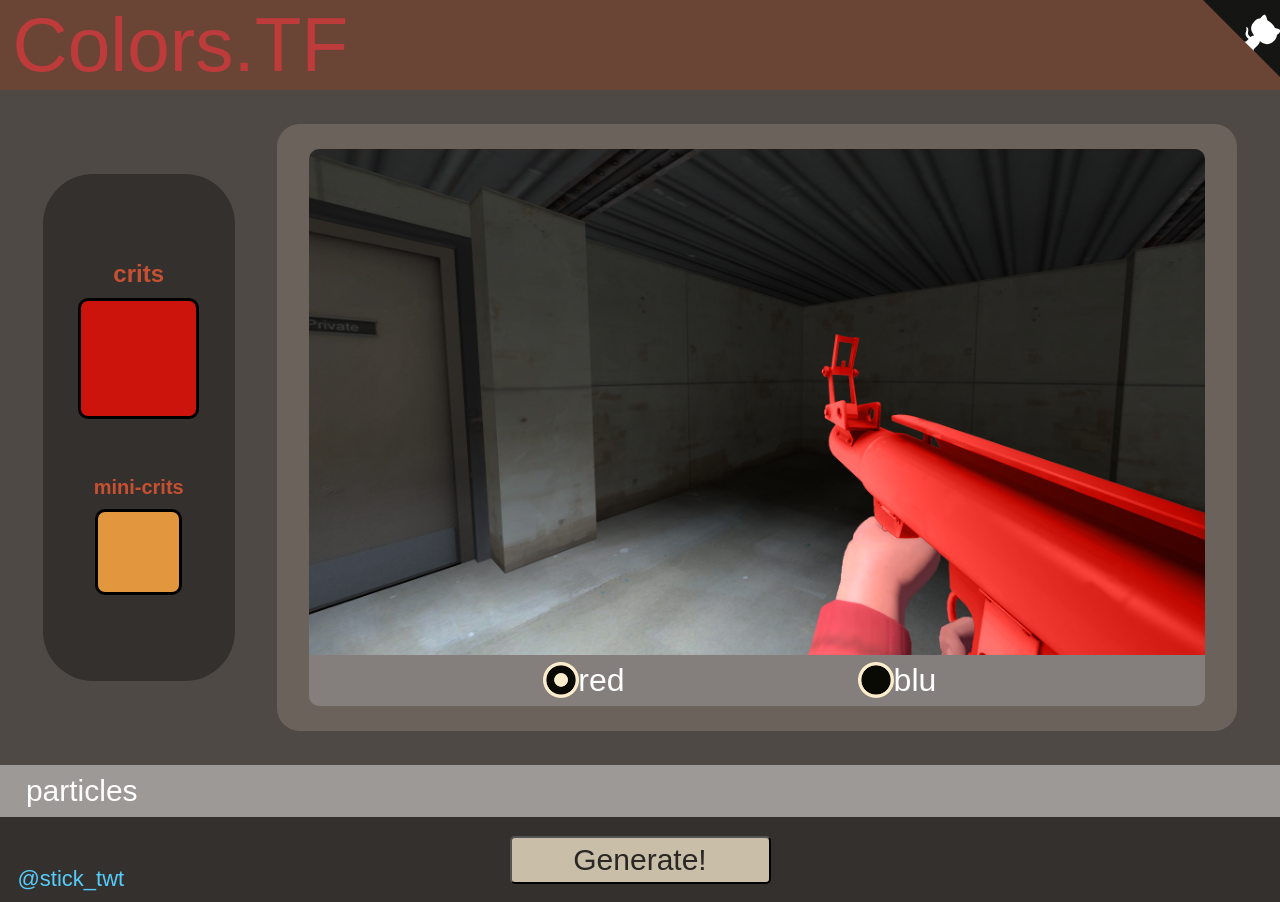
<file: index.html>
<!doctype html>
<html lang="en">

<head>
	<meta charset="utf-8">
	<title>Colors.TF</title>
	<meta name="description" content="Create custom critical colors in TF2!">
	<meta name="author" content="stick">
	<meta name="viewport" content="width=device-width, initial-scale=1.0, maximum-scale=1.0, user-scalable=no" />
	<link rel="stylesheet" href="style.css">
	<link rel="icon" type="image/png" href="favicon.png" />
	<link href="color-picker.min.css" rel="stylesheet">
	<style>
		.color-picker.no-alpha .color-picker\:a {
			display: none;
		}

		.color-picker input {
			box-sizing: border-box;
			display: block;
			width: 100%;
			height: 2em;
			margin: 0;
			padding: 0 .5em;
			background: white;
			border: 1px solid #000;
			border-top-width: 0;
			font-family: 'TF2 Build', sans-serif;
			font-size: 20px;
			color: #000;
			text-transform: uppercase;
			max-width: 9.5em;
		}

		.color-picker input:invalid {
			color: #f00;
		}
	</style>
	<!-- Cloudflare Web Analytics --><script defer src='https://static.cloudflareinsights.com/beacon.min.js' data-cf-beacon='{"token": "9a7f320a2c2b478684d23e8e7d8f695b"}'></script><!-- End Cloudflare Web Analytics -->
</head>

<body>
	<script src="color-picker.min.js"></script>
	<main>
		<nav class="red">Colors.TF</nav>
		<a href="https://github.com/sticks-stuff/colours.tf/" class="github-corner"
			aria-label="View source on GitHub"><svg width="10vh" height="10vh" viewBox="0 0 250 250"
				style="fill:#151513; color:#fff; position: absolute; top: 0; border: 0; right: 0;" aria-hidden="true">
				<path d="M0,0 L115,115 L130,115 L142,142 L250,250 L250,0 Z"></path>
				<path
					d="M128.3,109.0 C113.8,99.7 119.0,89.6 119.0,89.6 C122.0,82.7 120.5,78.6 120.5,78.6 C119.2,72.0 123.4,76.3 123.4,76.3 C127.3,80.9 125.5,87.3 125.5,87.3 C122.9,97.6 130.6,101.9 134.4,103.2"
					fill="currentColor" style="transform-origin: 130px 106px;" class="octo-arm"></path>
				<path
					d="M115.0,115.0 C114.9,115.1 118.7,116.5 119.8,115.4 L133.7,101.6 C136.9,99.2 139.9,98.4 142.2,98.6 C133.8,88.0 127.5,74.4 143.8,58.0 C148.5,53.4 154.0,51.2 159.7,51.0 C160.3,49.4 163.2,43.6 171.4,40.1 C171.4,40.1 176.1,42.5 178.8,56.2 C183.1,58.6 187.2,61.8 190.9,65.4 C194.5,69.0 197.7,73.2 200.1,77.6 C213.8,80.2 216.3,84.9 216.3,84.9 C212.7,93.1 206.9,96.0 205.4,96.6 C205.1,102.4 203.0,107.8 198.3,112.5 C181.9,128.9 168.3,122.5 157.7,114.1 C157.9,116.9 156.7,120.9 152.7,124.9 L141.0,136.5 C139.8,137.7 141.6,141.9 141.8,141.8 Z"
					fill="currentColor" class="octo-body"></path>
			</svg></a>
		<style>
			.github-corner:hover .octo-arm {
				animation: octocat-wave 560ms ease-in-out
			}

			@keyframes octocat-wave {

				0%,
				100% {
					transform: rotate(0)
				}

				20%,
				60% {
					transform: rotate(-25deg)
				}

				40%,
				80% {
					transform: rotate(10deg)
				}
			}

			@media (max-width:500px) {
				.github-corner:hover .octo-arm {
					animation: none
				}

				.github-corner .octo-arm {
					animation: octocat-wave 560ms ease-in-out
				}
			}
		</style>
		<div id="preview-box">
			<div id="preview-color-pane">
				<div id="red-preview-colors" class="preview-colors">
					<div class="red crits">
						<h2>crits</h2>
						<div class='colour-display' jsonpath='material,red_crit,color' ogcolour='204 20 13'
							style="background-color: rgb(204, 20, 13);"></div>
					</div>
					<div class="red minicrits">
						<h2>mini-crits</h2>
						<div class='colour-display' jsonpath='material,red_minicrit,color' ogcolour='226 150 62'
							style="background-color: rgb(226, 150, 62);"></div>
					</div>

				</div>
				<div id="blue-preview-colors" class="preview-colors">
					<div class="blue crits">
						<h2>crits</h2>
						<div class='colour-display' jsonpath='material,blue_crit,color' ogcolour='13 51 204'
							style="background-color: rgb(13, 51, 204);"></div>
					</div>
					<div class="blue minicrits">
						<h2>mini-crits</h2>
						<div class='colour-display' jsonpath='material,blue_minicrit,color' ogcolour='29 202 135'
							style="background-color: rgb(29, 202, 135);"></div>
					</div>
				</div>
			</div>

			<div id="preview-tv">
				<div id="preview-image">
					<div id="preview-background"></div>
					<div id="preview-hand-red"></div>
					<div id="preview-hand-blu"></div>
					<div id="preview-color-red"></div>
					<div id="preview-color-blue"></div>
					<div id="preview-template"></div>
				</div>

				<div id="team-select">
					<div onclick="previewSelect('red');">
						<input id="red_preview_radio" type="radio" checked="checked" name="team" value="red_preview">
						<label for="red_preview">red</label>
					</div>
					<div onclick="previewSelect('blu');">
						<input id="blu_preview_radio" type="radio" name="team" value="blu_preview">
						<label for="blu_preview">blu</label><br>
					</div>
				</div>
			</div>
		</div>
		<div id="tooltip">
			The game will choose a random color between Color1 and Color2 when spawning the particle.
			The particle will fade to the color in Fade by the end of its life.
		</div>
		<div class="collapsible layer0">
			<button type="button">particles</button>
			<div class="content">
				<div class="color-lock-container">
					<input type="checkbox" id="colorLock" name="colorLock" checked>
					<label for="colorLock">Adjust particle colors relative to crit colors?</label>
				</div>
				<div class="collapsible layer1">
					<button type="button">Bullets</button>
					<div class="content">
						<div class="collapsible layer2">
							<button type="button">Big Tracer</button>
							<div class="content">
								<div class="help" onmouseleave="hideToolTip()" onmousemove="showToolTip(event)">?</div>
								<div class="red-particle">
									<div>
										<h3> color1 </h3>
										<div class='colour-display'
											jsonpath='bullet_tracers_onlycrits.pcf,bullet_bignasty_tracer01_red_crit,color1'
											ogcolour='255.0 0.0 24.0 255.0'
											style="background-color: rgb(255.0, 0.0, 24.0);"></div>
									</div>
									<div>
										<h3> color2 </h3>
										<div class='colour-display'
											jsonpath='bullet_tracers_onlycrits.pcf,bullet_bignasty_tracer01_red_crit,color2'
											ogcolour='255.0 2.0 2.0 255.0'
											style="background-color: rgb(255.0, 2.0, 2.0);"></div>
									</div>
								</div>

								<div class="blue-particle">
									<div>
										<h3> color1 </h3>
										<div class='colour-display'
											jsonpath='bullet_tracers_onlycrits.pcf,bullet_bignasty_tracer01_blue_crit,color1'
											ogcolour='0.0 30.0 255.0 255.0'
											style="background-color: rgb(0.0, 30.0, 255.0);"></div>
									</div>
									<div>
										<h3> color2 </h3>
										<div class='colour-display'
											jsonpath='bullet_tracers_onlycrits.pcf,bullet_bignasty_tracer01_blue_crit,color2'
											ogcolour='2.0 38.0 255.0 255.0'
											style="background-color: rgb(2.0, 38.0, 255.0);"></div>
									</div>
								</div>

							</div>
						</div>
						<div class="collapsible layer2">
							<button type="button">Impact 1</button>
							<div class="content">
								<div class="help" onmouseleave="hideToolTip()" onmousemove="showToolTip(event)">?</div>
								<div class="red-particle">
									<div>
										<h3> color1 </h3>
										<div class='colour-display'
											jsonpath='bullet_tracers_onlycrits.pcf,bullet_impact1_red_crit,color1'
											ogcolour='253.0 126.0 1.0 255.0'
											style="background-color: rgb(253.0, 126.0, 1.0);"></div>
									</div>
									<div>
										<h3> color2 </h3>
										<div class='colour-display'
											jsonpath='bullet_tracers_onlycrits.pcf,bullet_impact1_red_crit,color2'
											ogcolour='176.0 65.0 5.0 255.0'
											style="background-color: rgb(176.0, 65.0, 5.0);"></div>
									</div>
								</div>

								<div class="blue-particle">
									<div>
										<h3> color1 </h3>
										<div class='colour-display'
											jsonpath='bullet_tracers_onlycrits.pcf,bullet_impact1_blue_crit,color1'
											ogcolour='253.0 126.0 1.0 255.0'
											style="background-color: rgb(253.0, 126.0, 1.0);"></div>
									</div>
									<div>
										<h3> color2 </h3>
										<div class='colour-display'
											jsonpath='bullet_tracers_onlycrits.pcf,bullet_impact1_blue_crit,color2'
											ogcolour='176.0 65.0 5.0 255.0'
											style="background-color: rgb(176.0, 65.0, 5.0);"></div>
									</div>
								</div>

							</div>
						</div>
						<div class="collapsible layer2">
							<button type="button">Impact 2</button>
							<div class="content">
								<div class="help" onmouseleave="hideToolTip()" onmousemove="showToolTip(event)">?</div>
								<div class="red-particle">
									<div>
										<h3> color1 </h3>
										<div class='colour-display'
											jsonpath='bullet_tracers_onlycrits.pcf,bullet_impact1_red_critglow,color1'
											ogcolour='253.0 126.0 1.0 255.0'
											style="background-color: rgb(253.0, 126.0, 1.0);"></div>
									</div>
									<div>
										<h3> color2 </h3>
										<div class='colour-display'
											jsonpath='bullet_tracers_onlycrits.pcf,bullet_impact1_red_critglow,color2'
											ogcolour='176.0 65.0 5.0 255.0'
											style="background-color: rgb(176.0, 65.0, 5.0);"></div>
									</div>
								</div>

								<div class="blue-particle">
									<div>
										<h3> fade </h3>
										<div class='colour-display'
											jsonpath='bullet_tracers_onlycrits.pcf,bullet_impact1_blue_critglow,color_fade'
											ogcolour='0.0 198.0 255.0 255.0'
											style="background-color: rgb(0.0, 198.0, 255.0);"></div>
									</div>
									<div>
										<h3> color1 </h3>
										<div class='colour-display'
											jsonpath='bullet_tracers_onlycrits.pcf,bullet_impact1_blue_critglow,color1'
											ogcolour='1.0 114.0 253.0 255.0'
											style="background-color: rgb(1.0, 114.0, 253.0);"></div>
									</div>
									<div>
										<h3> color2 </h3>
										<div class='colour-display'
											jsonpath='bullet_tracers_onlycrits.pcf,bullet_impact1_blue_critglow,color2'
											ogcolour='5.0 69.0 176.0 255.0'
											style="background-color: rgb(5.0, 69.0, 176.0);"></div>
									</div>
								</div>

							</div>
						</div>
						<div class="collapsible layer2">
							<button type="button">Tracer 1</button>
							<div class="content">
								<div class="help" onmouseleave="hideToolTip()" onmousemove="showToolTip(event)">?</div>
								<div class="red-particle">
									<div>
										<h3> color1 </h3>
										<div class='colour-display'
											jsonpath='bullet_tracers_onlycrits.pcf,bullet_tracer02_red_crit,color1'
											ogcolour='255.0 0.0 24.0 255.0'
											style="background-color: rgb(255.0, 0.0, 24.0);"></div>
									</div>
									<div>
										<h3> color2 </h3>
										<div class='colour-display'
											jsonpath='bullet_tracers_onlycrits.pcf,bullet_tracer02_red_crit,color2'
											ogcolour='255.0 2.0 2.0 255.0'
											style="background-color: rgb(255.0, 2.0, 2.0);"></div>
									</div>
								</div>

								<div class="blue-particle">
									<div>
										<h3> color1 </h3>
										<div class='colour-display'
											jsonpath='bullet_tracers_onlycrits.pcf,bullet_tracer02_blue_crit,color1'
											ogcolour='0.0 30.0 255.0 255.0'
											style="background-color: rgb(0.0, 30.0, 255.0);"></div>
									</div>
									<div>
										<h3> color2 </h3>
										<div class='colour-display'
											jsonpath='bullet_tracers_onlycrits.pcf,bullet_tracer02_blue_crit,color2'
											ogcolour='2.0 38.0 255.0 255.0'
											style="background-color: rgb(2.0, 38.0, 255.0);"></div>
									</div>
								</div>

							</div>
						</div>
						<div class="collapsible layer2">
							<button type="button">Tracer 2</button>
							<div class="content">
								<div class="help" onmouseleave="hideToolTip()" onmousemove="showToolTip(event)">?</div>
								<div class="red-particle">
									<div>
										<h3> color1 </h3>
										<div class='colour-display'
											jsonpath='bullet_tracers_onlycrits.pcf,bullet_tracer01_red_crit,color1'
											ogcolour='255.0 0.0 24.0 255.0'
											style="background-color: rgb(255.0, 0.0, 24.0);"></div>
									</div>
									<div>
										<h3> color2 </h3>
										<div class='colour-display'
											jsonpath='bullet_tracers_onlycrits.pcf,bullet_tracer01_red_crit,color2'
											ogcolour='255.0 2.0 2.0 255.0'
											style="background-color: rgb(255.0, 2.0, 2.0);"></div>
									</div>
								</div>

								<div class="blue-particle">
									<div>
										<h3> color1 </h3>
										<div class='colour-display'
											jsonpath='bullet_tracers_onlycrits.pcf,bullet_tracer01_blue_crit,color1'
											ogcolour='0.0 30.0 255.0 255.0'
											style="background-color: rgb(0.0, 30.0, 255.0);"></div>
									</div>
									<div>
										<h3> color2 </h3>
										<div class='colour-display'
											jsonpath='bullet_tracers_onlycrits.pcf,bullet_tracer01_blue_crit,color2'
											ogcolour='2.0 38.0 255.0 255.0'
											style="background-color: rgb(2.0, 38.0, 255.0);"></div>
									</div>
								</div>

							</div>
						</div>
						<div class="collapsible layer2">
							<button type="button">Scattergun Tracer</button>
							<div class="content">
								<div class="help" onmouseleave="hideToolTip()" onmousemove="showToolTip(event)">?</div>
								<div class="red-particle">
									<div>
										<h3> color1 </h3>
										<div class='colour-display'
											jsonpath='bullet_tracers_onlycrits.pcf,bullet_scattergun_tracer01_red_crit,color1'
											ogcolour='255.0 0.0 0.0 255.0'
											style="background-color: rgb(255.0, 0.0, 0.0);"></div>
									</div>
									<div>
										<h3> color2 </h3>
										<div class='colour-display'
											jsonpath='bullet_tracers_onlycrits.pcf,bullet_scattergun_tracer01_red_crit,color2'
											ogcolour='255.0 102.0 0.0 255.0'
											style="background-color: rgb(255.0, 102.0, 0.0);"></div>
									</div>
								</div>

								<div class="blue-particle">
									<div>
										<h3> color1 </h3>
										<div class='colour-display'
											jsonpath='bullet_tracers_onlycrits.pcf,bullet_scattergun_tracer01_blue_crit,color1'
											ogcolour='0.0 46.0 246.0 255.0'
											style="background-color: rgb(0.0, 46.0, 246.0);"></div>
									</div>
									<div>
										<h3> color2 </h3>
										<div class='colour-display'
											jsonpath='bullet_tracers_onlycrits.pcf,bullet_scattergun_tracer01_blue_crit,color2'
											ogcolour='0.0 90.0 255.0 255.0'
											style="background-color: rgb(0.0, 90.0, 255.0);"></div>
									</div>
								</div>

							</div>
						</div>
						<div class="collapsible layer2">
							<button type="button">Pistol Tracer</button>
							<div class="content">
								<div class="help" onmouseleave="hideToolTip()" onmousemove="showToolTip(event)">?</div>
								<div class="red-particle">
									<div>
										<h3> color1 </h3>
										<div class='colour-display'
											jsonpath='bullet_tracers_onlycrits.pcf,bullet_pistol_tracer01_red_crit,color1'
											ogcolour='255.0 0.0 0.0 255.0'
											style="background-color: rgb(255.0, 0.0, 0.0);"></div>
									</div>
									<div>
										<h3> color2 </h3>
										<div class='colour-display'
											jsonpath='bullet_tracers_onlycrits.pcf,bullet_pistol_tracer01_red_crit,color2'
											ogcolour='247.0 114.0 6.0 255.0'
											style="background-color: rgb(247.0, 114.0, 6.0);"></div>
									</div>
								</div>

								<div class="blue-particle">
									<div>
										<h3> color1 </h3>
										<div class='colour-display'
											jsonpath='bullet_tracers_onlycrits.pcf,bullet_pistol_tracer01_blue_crit,color1'
											ogcolour='0.0 96.0 255.0 255.0'
											style="background-color: rgb(0.0, 96.0, 255.0);"></div>
									</div>
									<div>
										<h3> color2 </h3>
										<div class='colour-display'
											jsonpath='bullet_tracers_onlycrits.pcf,bullet_pistol_tracer01_blue_crit,color2'
											ogcolour='2.0 60.0 250.0 255.0'
											style="background-color: rgb(2.0, 60.0, 250.0);"></div>
									</div>
								</div>

							</div>
						</div>
						<div class="collapsible layer2">
							<button type="button">Shotgun Tracer</button>
							<div class="content">
								<div class="help" onmouseleave="hideToolTip()" onmousemove="showToolTip(event)">?</div>
								<div class="red-particle">
									<div>
										<h3> color1 </h3>
										<div class='colour-display'
											jsonpath='bullet_tracers_onlycrits.pcf,bullet_shotgun_tracer01_red_crit,color1'
											ogcolour='255.0 0.0 0.0 255.0'
											style="background-color: rgb(255.0, 0.0, 0.0);"></div>
									</div>
									<div>
										<h3> color2 </h3>
										<div class='colour-display'
											jsonpath='bullet_tracers_onlycrits.pcf,bullet_shotgun_tracer01_red_crit,color2'
											ogcolour='255.0 102.0 0.0 255.0'
											style="background-color: rgb(255.0, 102.0, 0.0);"></div>
									</div>
								</div>

								<div class="blue-particle">
									<div>
										<h3> color1 </h3>
										<div class='colour-display'
											jsonpath='bullet_tracers_onlycrits.pcf,bullet_shotgun_tracer01_blue_crit,color1'
											ogcolour='0.0 46.0 246.0 255.0'
											style="background-color: rgb(0.0, 46.0, 246.0);"></div>
									</div>
									<div>
										<h3> color2 </h3>
										<div class='colour-display'
											jsonpath='bullet_tracers_onlycrits.pcf,bullet_shotgun_tracer01_blue_crit,color2'
											ogcolour='0.0 90.0 255.0 255.0'
											style="background-color: rgb(0.0, 90.0, 255.0);"></div>
									</div>
								</div>

							</div>
						</div>
					</div>
				</div>
				<div class="collapsible layer1">
					<button type="button">Viewmodel FX</button>
					<div class="content">
						<div class="collapsible layer2">
							<button type="button">Viewmodel Lightning</button>
							<div class="content">
								<div class="help" onmouseleave="hideToolTip()" onmousemove="showToolTip(event)">?</div>
								<div class="red-particle">
									<div>
										<h3> fade </h3>
										<div class='colour-display'
											jsonpath='firstperson_weapon_fx.pcf,critgun_weaponmodel_red,color_fade'
											ogcolour='176.0 0.0 0.0 255.0'
											style="background-color: rgb(176.0, 0.0, 0.0);"></div>
									</div>
									<div>
										<h3> color1 </h3>
										<div class='colour-display'
											jsonpath='firstperson_weapon_fx.pcf,critgun_weaponmodel_red,color1'
											ogcolour='255.0 148.0 70.0 255.0'
											style="background-color: rgb(255.0, 148.0, 70.0);"></div>
									</div>
									<div>
										<h3> color2 </h3>
										<div class='colour-display'
											jsonpath='firstperson_weapon_fx.pcf,critgun_weaponmodel_red,color2'
											ogcolour='255.0 108.0 0.0 255.0'
											style="background-color: rgb(255.0, 108.0, 0.0);"></div>
									</div>
								</div>

								<div class="blue-particle">
									<div>
										<h3> fade </h3>
										<div class='colour-display'
											jsonpath='firstperson_weapon_fx.pcf,critgun_weaponmodel_blu,color_fade'
											ogcolour='0.0 100.0 249.0 255.0'
											style="background-color: rgb(0.0, 100.0, 249.0);"></div>
									</div>
									<div>
										<h3> color1 </h3>
										<div class='colour-display'
											jsonpath='firstperson_weapon_fx.pcf,critgun_weaponmodel_blu,color1'
											ogcolour='125.0 125.0 255.0 255.0'
											style="background-color: rgb(125.0, 125.0, 255.0);"></div>
									</div>
									<div>
										<h3> color2 </h3>
										<div class='colour-display'
											jsonpath='firstperson_weapon_fx.pcf,critgun_weaponmodel_blu,color2'
											ogcolour='116.0 162.0 255.0 255.0'
											style="background-color: rgb(116.0, 162.0, 255.0);"></div>
									</div>
								</div>

							</div>
						</div>
						<div class="collapsible layer2">
							<button type="button">Viewmodel Glow</button>
							<div class="content">
								<div class="help" onmouseleave="hideToolTip()" onmousemove="showToolTip(event)">?</div>
								<div class="red-particle">
									<div>
										<h3> fade </h3>
										<div class='colour-display'
											jsonpath='firstperson_weapon_fx.pcf,critgun_weaponmodel_red_glow,color_fade'
											ogcolour='249.0 53.0 0.0 255.0'
											style="background-color: rgb(249.0, 53.0, 0.0);"></div>
									</div>
									<div>
										<h3> color1 </h3>
										<div class='colour-display'
											jsonpath='firstperson_weapon_fx.pcf,critgun_weaponmodel_red_glow,color1'
											ogcolour='255.0 31.0 31.0 255.0'
											style="background-color: rgb(255.0, 31.0, 31.0);"></div>
									</div>
									<div>
										<h3> color2 </h3>
										<div class='colour-display'
											jsonpath='firstperson_weapon_fx.pcf,critgun_weaponmodel_red_glow,color2'
											ogcolour='255.0 108.0 0.0 255.0'
											style="background-color: rgb(255.0, 108.0, 0.0);"></div>
									</div>
								</div>

								<div class="blue-particle">
									<div>
										<h3> fade </h3>
										<div class='colour-display'
											jsonpath='firstperson_weapon_fx.pcf,critgun_weaponmodel_blu_glow,color_fade'
											ogcolour='0.0 100.0 249.0 255.0'
											style="background-color: rgb(0.0, 100.0, 249.0);"></div>
									</div>
									<div>
										<h3> color1 </h3>
										<div class='colour-display'
											jsonpath='firstperson_weapon_fx.pcf,critgun_weaponmodel_blu_glow,color1'
											ogcolour='125.0 125.0 255.0 255.0'
											style="background-color: rgb(125.0, 125.0, 255.0);"></div>
									</div>
									<div>
										<h3> color2 </h3>
										<div class='colour-display'
											jsonpath='firstperson_weapon_fx.pcf,critgun_weaponmodel_blu_glow,color2'
											ogcolour='116.0 162.0 255.0 255.0'
											style="background-color: rgb(116.0, 162.0, 255.0);"></div>
									</div>
								</div>

							</div>
						</div>
					</div>
				</div>
				<div class="collapsible layer1">
					<button type="button">Flamethrower</button>
					<div class="content">
						<div class="collapsible layer2">
							<button type="button">Flame</button>
							<div class="content">
								<div class="help" onmouseleave="hideToolTip()" onmousemove="showToolTip(event)">?</div>
								<div class="red-particle">
									<div>
										<h3> fade </h3>
										<div class='colour-display'
											jsonpath='flamethrower_onlycrits.pcf,new_flame_crit_red_glow,color_fade'
											ogcolour='255.0 66.0 0.0 255.0'
											style="background-color: rgb(255.0, 66.0, 0.0);"></div>
									</div>
									<div>
										<h3> color1 </h3>
										<div class='colour-display'
											jsonpath='flamethrower_onlycrits.pcf,new_flame_crit_red_glow,color1'
											ogcolour='255.0 161.0 161.0 255.0'
											style="background-color: rgb(255.0, 161.0, 161.0);"></div>
									</div>
									<div>
										<h3> color2 </h3>
										<div class='colour-display'
											jsonpath='flamethrower_onlycrits.pcf,new_flame_crit_red_glow,color2'
											ogcolour='246.0 214.0 164.0 255.0'
											style="background-color: rgb(246.0, 214.0, 164.0);"></div>
									</div>
								</div>

								<div class="blue-particle">
									<div>
										<h3> fade </h3>
										<div class='colour-display'
											jsonpath='flamethrower_onlycrits.pcf,new_flame_crit_blue_glow,color_fade'
											ogcolour='73.0 60.0 97.0 255.0'
											style="background-color: rgb(73.0, 60.0, 97.0);"></div>
									</div>
									<div>
										<h3> color1 </h3>
										<div class='colour-display'
											jsonpath='flamethrower_onlycrits.pcf,new_flame_crit_blue_glow,color1'
											ogcolour='5.0 46.0 255.0 255.0'
											style="background-color: rgb(5.0, 46.0, 255.0);"></div>
									</div>
									<div>
										<h3> color2 </h3>
										<div class='colour-display'
											jsonpath='flamethrower_onlycrits.pcf,new_flame_crit_blue_glow,color2'
											ogcolour='56.0 168.0 255.0 255.0'
											style="background-color: rgb(56.0, 168.0, 255.0);"></div>
									</div>
								</div>

							</div>
						</div>
						<div class="collapsible layer2">
							<button type="button">Flame Drips</button>
							<div class="content">
								<div class="help" onmouseleave="hideToolTip()" onmousemove="showToolTip(event)">?</div>
								<div class="red-particle">
									<div>
										<h3> color1 </h3>
										<div class='colour-display'
											jsonpath='flamethrower_onlycrits.pcf,new_flame_crit_red_drips_b,color1'
											ogcolour='197.0 29.0 120.0 255.0'
											style="background-color: rgb(197.0, 29.0, 120.0);"></div>
									</div>
									<div>
										<h3> color2 </h3>
										<div class='colour-display'
											jsonpath='flamethrower_onlycrits.pcf,new_flame_crit_red_drips_b,color2'
											ogcolour='243.0 30.0 50.0 255.0'
											style="background-color: rgb(243.0, 30.0, 50.0);"></div>
									</div>
								</div>

								<div class="blue-particle">
									<div>
										<h3> color1 </h3>
										<div class='colour-display'
											jsonpath='flamethrower_onlycrits.pcf,new_flame_crit_blue_drips_b,color1'
											ogcolour='53.0 29.0 197.0 255.0'
											style="background-color: rgb(53.0, 29.0, 197.0);"></div>
									</div>
									<div>
										<h3> color2 </h3>
										<div class='colour-display'
											jsonpath='flamethrower_onlycrits.pcf,new_flame_crit_blue_drips_b,color2'
											ogcolour='0.0 198.0 255.0 255.0'
											style="background-color: rgb(0.0, 198.0, 255.0);"></div>
									</div>
								</div>

							</div>
						</div>
						<div class="collapsible layer2">
							<button type="button">Flame Sparks</button>
							<div class="content">
								<div class="help" onmouseleave="hideToolTip()" onmousemove="showToolTip(event)">?</div>
								<div class="red-particle">
									<div>
										<h3> fade </h3>
										<div class='colour-display'
											jsonpath='flamethrower_onlycrits.pcf,new_flame_crit_red_sparks,color_fade'
											ogcolour='255.0 240.0 0.0 255.0'
											style="background-color: rgb(255.0, 240.0, 0.0);"></div>
									</div>
									<div>
										<h3> color1 </h3>
										<div class='colour-display'
											jsonpath='flamethrower_onlycrits.pcf,new_flame_crit_red_sparks,color1'
											ogcolour='255.0 33.0 75.0 255.0'
											style="background-color: rgb(255.0, 33.0, 75.0);"></div>
									</div>
									<div>
										<h3> color2 </h3>
										<div class='colour-display'
											jsonpath='flamethrower_onlycrits.pcf,new_flame_crit_red_sparks,color2'
											ogcolour='255.0 33.0 75.0 255.0'
											style="background-color: rgb(255.0, 33.0, 75.0);"></div>
									</div>
								</div>

								<div class="blue-particle">
									<div>
										<h3> fade </h3>
										<div class='colour-display'
											jsonpath='flamethrower_onlycrits.pcf,new_flame_crit_blue_sparks,color_fade'
											ogcolour='174.0 210.0 255.0 255.0'
											style="background-color: rgb(174.0, 210.0, 255.0);"></div>
									</div>
									<div>
										<h3> color1 </h3>
										<div class='colour-display'
											jsonpath='flamethrower_onlycrits.pcf,new_flame_crit_blue_sparks,color1'
											ogcolour='0.0 126.0 255.0 255.0'
											style="background-color: rgb(0.0, 126.0, 255.0);"></div>
									</div>
									<div>
										<h3> color2 </h3>
										<div class='colour-display'
											jsonpath='flamethrower_onlycrits.pcf,new_flame_crit_blue_sparks,color2'
											ogcolour='0.0 126.0 255.0 255.0'
											style="background-color: rgb(0.0, 126.0, 255.0);"></div>
									</div>
								</div>

							</div>
						</div>
						<div class="collapsible layer2">
							<button type="button">Dragon's Fury Trail</button>
							<div class="content">
								<div class="help" onmouseleave="hideToolTip()" onmousemove="showToolTip(event)">?</div>
								<div class="red-particle">
									<div>
										<h3> fade </h3>
										<div class='colour-display'
											jsonpath='flamethrower_onlycrits.pcf,projectile_fireball_crit_red_trail,color_fade'
											ogcolour='255.0 72.0 0.0 255.0'
											style="background-color: rgb(255.0, 72.0, 0.0);"></div>
									</div>
									<div>
										<h3> color1 </h3>
										<div class='colour-display'
											jsonpath='flamethrower_onlycrits.pcf,projectile_fireball_crit_red_trail,color1'
											ogcolour='255.0 180.0 0.0 255.0'
											style="background-color: rgb(255.0, 180.0, 0.0);"></div>
									</div>
									<div>
										<h3> color2 </h3>
										<div class='colour-display'
											jsonpath='flamethrower_onlycrits.pcf,projectile_fireball_crit_red_trail,color2'
											ogcolour='255.0 0.0 0.0 255.0'
											style="background-color: rgb(255.0, 0.0, 0.0);"></div>
									</div>
								</div>

								<div class="blue-particle">
									<div>
										<h3> fade </h3>
										<div class='colour-display'
											jsonpath='flamethrower_onlycrits.pcf,projectile_fireball_crit_blue_trail,color_fade'
											ogcolour='31.0 59.0 138.0 255.0'
											style="background-color: rgb(31.0, 59.0, 138.0);"></div>
									</div>
									<div>
										<h3> color1 </h3>
										<div class='colour-display'
											jsonpath='flamethrower_onlycrits.pcf,projectile_fireball_crit_blue_trail,color1'
											ogcolour='0.0 126.0 255.0 255.0'
											style="background-color: rgb(0.0, 126.0, 255.0);"></div>
									</div>
									<div>
										<h3> color2 </h3>
										<div class='colour-display'
											jsonpath='flamethrower_onlycrits.pcf,projectile_fireball_crit_blue_trail,color2'
											ogcolour='0.0 72.0 255.0 255.0'
											style="background-color: rgb(0.0, 72.0, 255.0);"></div>
									</div>
								</div>

							</div>
						</div>
						<div class="collapsible layer2">
							<button type="button">Dragon's Fury Sparks</button>
							<div class="content">
								<div class="help" onmouseleave="hideToolTip()" onmousemove="showToolTip(event)">?</div>
								<div class="red-particle">
									<div>
										<h3> fade </h3>
										<div class='colour-display'
											jsonpath='flamethrower_onlycrits.pcf,projectile_fireball_crit_red_sparks,color_fade'
											ogcolour='255.0 0.0 0.0 255.0'
											style="background-color: rgb(255.0, 0.0, 0.0);"></div>
									</div>
									<div>
										<h3> color1 </h3>
										<div class='colour-display'
											jsonpath='flamethrower_onlycrits.pcf,projectile_fireball_crit_red_sparks,color1'
											ogcolour='255.0 180.0 0.0 255.0'
											style="background-color: rgb(255.0, 180.0, 0.0);"></div>
									</div>
									<div>
										<h3> color2 </h3>
										<div class='colour-display'
											jsonpath='flamethrower_onlycrits.pcf,projectile_fireball_crit_red_sparks,color2'
											ogcolour='255.0 0.0 0.0 255.0'
											style="background-color: rgb(255.0, 0.0, 0.0);"></div>
									</div>
								</div>

								<div class="blue-particle">
									<div>
										<h3> fade </h3>
										<div class='colour-display'
											jsonpath='flamethrower_onlycrits.pcf,projectile_fireball_crit_blue_sparks,color_fade'
											ogcolour='0.0 66.0 255.0 255.0'
											style="background-color: rgb(0.0, 66.0, 255.0);"></div>
									</div>
									<div>
										<h3> color1 </h3>
										<div class='colour-display'
											jsonpath='flamethrower_onlycrits.pcf,projectile_fireball_crit_blue_sparks,color1'
											ogcolour='0.0 126.0 255.0 255.0'
											style="background-color: rgb(0.0, 126.0, 255.0);"></div>
									</div>
									<div>
										<h3> color2 </h3>
										<div class='colour-display'
											jsonpath='flamethrower_onlycrits.pcf,projectile_fireball_crit_blue_sparks,color2'
											ogcolour='0.0 72.0 255.0 255.0'
											style="background-color: rgb(0.0, 72.0, 255.0);"></div>
									</div>
								</div>

							</div>
						</div>
					</div>
				</div>
				<div class="collapsible layer1">
					<button type="button">Syringe Gun</button>
					<div class="content">
						<div class="collapsible layer2">
							<button type="button">Syringe Gun Trail</button>
							<div class="content">
								<div class="help" onmouseleave="hideToolTip()" onmousemove="showToolTip(event)">?</div>
								<div class="red-particle">
									<div>
										<h3> color1 </h3>
										<div class='colour-display'
											jsonpath='nailtrails_onlycrits.pcf,nailtrails_medic_red_crit,color1'
											ogcolour='196.0 111.0 43.0 255.0'
											style="background-color: rgb(196.0, 111.0, 43.0);"></div>
									</div>
									<div>
										<h3> color2 </h3>
										<div class='colour-display'
											jsonpath='nailtrails_onlycrits.pcf,nailtrails_medic_red_crit,color2'
											ogcolour='239.0 38.0 38.0 255.0'
											style="background-color: rgb(239.0, 38.0, 38.0);"></div>
									</div>
								</div>

								<div class="blue-particle">
									<div>
										<h3> color1 </h3>
										<div class='colour-display'
											jsonpath='nailtrails_onlycrits.pcf,nailtrails_medic_blue_crit,color1'
											ogcolour='32.0 22.0 252.0 255.0'
											style="background-color: rgb(32.0, 22.0, 252.0);"></div>
									</div>
									<div>
										<h3> color2 </h3>
										<div class='colour-display'
											jsonpath='nailtrails_onlycrits.pcf,nailtrails_medic_blue_crit,color2'
											ogcolour='110.0 156.0 232.0 255.0'
											style="background-color: rgb(110.0, 156.0, 232.0);"></div>
									</div>
								</div>

							</div>
						</div>
					</div>
				</div>
				<div class="collapsible layer1">
					<button type="button">Rockets and Flares</button>
					<div class="content">
						<div class="collapsible layer2">
							<button type="button">Flaregun</button>
							<div class="content">
								<div class="help" onmouseleave="hideToolTip()" onmousemove="showToolTip(event)">?</div>
								<div class="red-particle">
									<div>
										<h3> fade </h3>
										<div class='colour-display'
											jsonpath='rockettrail_onlycrits.pcf,flaregun_crit_red,color_fade'
											ogcolour='255.0 0.0 0.0 255.0'
											style="background-color: rgb(255.0, 0.0, 0.0);"></div>
									</div>
									<div>
										<h3> color1 </h3>
										<div class='colour-display'
											jsonpath='rockettrail_onlycrits.pcf,flaregun_crit_red,color1'
											ogcolour='255.0 180.0 0.0 255.0'
											style="background-color: rgb(255.0, 180.0, 0.0);"></div>
									</div>
									<div>
										<h3> color2 </h3>
										<div class='colour-display'
											jsonpath='rockettrail_onlycrits.pcf,flaregun_crit_red,color2'
											ogcolour='255.0 0.0 0.0 255.0'
											style="background-color: rgb(255.0, 0.0, 0.0);"></div>
									</div>
								</div>

								<div class="blue-particle">
									<div>
										<h3> fade </h3>
										<div class='colour-display'
											jsonpath='rockettrail_onlycrits.pcf,flaregun_crit_blue,color_fade'
											ogcolour='0.0 96.0 255.0 255.0'
											style="background-color: rgb(0.0, 96.0, 255.0);"></div>
									</div>
									<div>
										<h3> color1 </h3>
										<div class='colour-display'
											jsonpath='rockettrail_onlycrits.pcf,flaregun_crit_blue,color1'
											ogcolour='0.0 228.0 255.0 255.0'
											style="background-color: rgb(0.0, 228.0, 255.0);"></div>
									</div>
									<div>
										<h3> color2 </h3>
										<div class='colour-display'
											jsonpath='rockettrail_onlycrits.pcf,flaregun_crit_blue,color2'
											ogcolour='0.0 84.0 255.0 255.0'
											style="background-color: rgb(0.0, 84.0, 255.0);"></div>
									</div>
								</div>

							</div>
						</div>
						<div class="collapsible layer2">
							<button type="button">Rocket Sparks</button>
							<div class="content">
								<div class="help" onmouseleave="hideToolTip()" onmousemove="showToolTip(event)">?</div>
								<div class="red-particle">
									<div>
										<h3> fade </h3>
										<div class='colour-display'
											jsonpath='rockettrail_onlycrits.pcf,critical_rocket_redsparks,color_fade'
											ogcolour='255.0 0.0 0.0 255.0'
											style="background-color: rgb(255.0, 0.0, 0.0);"></div>
									</div>
									<div>
										<h3> color1 </h3>
										<div class='colour-display'
											jsonpath='rockettrail_onlycrits.pcf,critical_rocket_redsparks,color1'
											ogcolour='255.0 180.0 0.0 255.0'
											style="background-color: rgb(255.0, 180.0, 0.0);"></div>
									</div>
									<div>
										<h3> color2 </h3>
										<div class='colour-display'
											jsonpath='rockettrail_onlycrits.pcf,critical_rocket_redsparks,color2'
											ogcolour='255.0 0.0 0.0 255.0'
											style="background-color: rgb(255.0, 0.0, 0.0);"></div>
									</div>
								</div>

								<div class="blue-particle">
									<div>
										<h3> fade </h3>
										<div class='colour-display'
											jsonpath='rockettrail_onlycrits.pcf,critical_rocket_bluesparks,color_fade'
											ogcolour='0.0 66.0 255.0 255.0'
											style="background-color: rgb(0.0, 66.0, 255.0);"></div>
									</div>
									<div>
										<h3> color1 </h3>
										<div class='colour-display'
											jsonpath='rockettrail_onlycrits.pcf,critical_rocket_bluesparks,color1'
											ogcolour='0.0 126.0 255.0 255.0'
											style="background-color: rgb(0.0, 126.0, 255.0);"></div>
									</div>
									<div>
										<h3> color2 </h3>
										<div class='colour-display'
											jsonpath='rockettrail_onlycrits.pcf,critical_rocket_bluesparks,color2'
											ogcolour='0.0 72.0 255.0 255.0'
											style="background-color: rgb(0.0, 72.0, 255.0);"></div>
									</div>
								</div>

							</div>
						</div>
						<div class="collapsible layer2">
							<button type="button">Rocket</button>
							<div class="content">
								<div class="help" onmouseleave="hideToolTip()" onmousemove="showToolTip(event)">?</div>
								<div class="red-particle">
									<div>
										<h3> fade </h3>
										<div class='colour-display'
											jsonpath='rockettrail_onlycrits.pcf,critical_rocket_red,color_fade'
											ogcolour='72.0 0.0 0.0 255.0'
											style="background-color: rgb(72.0, 0.0, 0.0);"></div>
									</div>
									<div>
										<h3> color1 </h3>
										<div class='colour-display'
											jsonpath='rockettrail_onlycrits.pcf,critical_rocket_red,color1'
											ogcolour='255.0 72.0 0.0 255.0'
											style="background-color: rgb(255.0, 72.0, 0.0);"></div>
									</div>
									<div>
										<h3> color2 </h3>
										<div class='colour-display'
											jsonpath='rockettrail_onlycrits.pcf,critical_rocket_red,color2'
											ogcolour='106.0 0.0 0.0 255.0'
											style="background-color: rgb(106.0, 0.0, 0.0);"></div>
									</div>
								</div>

								<div class="blue-particle">
									<div>
										<h3> fade </h3>
										<div class='colour-display'
											jsonpath='rockettrail_onlycrits.pcf,critical_rocket_blue,color_fade'
											ogcolour='0.0 28.0 110.0 255.0'
											style="background-color: rgb(0.0, 28.0, 110.0);"></div>
									</div>
									<div>
										<h3> color1 </h3>
										<div class='colour-display'
											jsonpath='rockettrail_onlycrits.pcf,critical_rocket_blue,color1'
											ogcolour='0.0 126.0 255.0 255.0'
											style="background-color: rgb(0.0, 126.0, 255.0);"></div>
									</div>
									<div>
										<h3> color2 </h3>
										<div class='colour-display'
											jsonpath='rockettrail_onlycrits.pcf,critical_rocket_blue,color2'
											ogcolour='0.0 72.0 255.0 255.0'
											style="background-color: rgb(0.0, 72.0, 255.0);"></div>
									</div>
								</div>

							</div>
						</div>
					</div>
				</div>
				<div class="collapsible layer1">
					<button type="button">Stickybombs, Pipes, and Sandman Balls</button>
					<div class="content">
						<div class="collapsible layer2">
							<button type="button">Sandman Ball Trail</button>
							<div class="content">
								<div class="help" onmouseleave="hideToolTip()" onmousemove="showToolTip(event)">?</div>
								<div class="red-particle">
									<div>
										<h3> fade </h3>
										<div class='colour-display'
											jsonpath='stickybomb_onlycrits.pcf,stunballtrail_red_crit,color_fade'
											ogcolour='93.0 65.0 65.0 255.0'
											style="background-color: rgb(93.0, 65.0, 65.0);"></div>
									</div>
									<div>
										<h3> color1 </h3>
										<div class='colour-display'
											jsonpath='stickybomb_onlycrits.pcf,stunballtrail_red_crit,color1'
											ogcolour='255.0 96.0 0.0 255.0'
											style="background-color: rgb(255.0, 96.0, 0.0);"></div>
									</div>
									<div>
										<h3> color2 </h3>
										<div class='colour-display'
											jsonpath='stickybomb_onlycrits.pcf,stunballtrail_red_crit,color2'
											ogcolour='255.0 72.0 0.0 255.0'
											style="background-color: rgb(255.0, 72.0, 0.0);"></div>
									</div>
								</div>

								<div class="blue-particle">
									<div>
										<h3> fade </h3>
										<div class='colour-display'
											jsonpath='stickybomb_onlycrits.pcf,stunballtrail_blue_crit,color_fade'
											ogcolour='65.0 75.0 93.0 255.0'
											style="background-color: rgb(65.0, 75.0, 93.0);"></div>
									</div>
									<div>
										<h3> color1 </h3>
										<div class='colour-display'
											jsonpath='stickybomb_onlycrits.pcf,stunballtrail_blue_crit,color1'
											ogcolour='0.0 150.0 255.0 255.0'
											style="background-color: rgb(0.0, 150.0, 255.0);"></div>
									</div>
									<div>
										<h3> color2 </h3>
										<div class='colour-display'
											jsonpath='stickybomb_onlycrits.pcf,stunballtrail_blue_crit,color2'
											ogcolour='0.0 150.0 255.0 255.0'
											style="background-color: rgb(0.0, 150.0, 255.0);"></div>
									</div>
								</div>

							</div>
						</div>
						<div class="collapsible layer2">
							<button type="button">Stickybomb 1</button>
							<div class="content">
								<div class="help" onmouseleave="hideToolTip()" onmousemove="showToolTip(event)">?</div>
								<div class="red-particle">
									<div>
										<h3> fade </h3>
										<div class='colour-display'
											jsonpath='stickybomb_onlycrits.pcf,critical_grenade_red,color_fade'
											ogcolour='205.0 87.0 0.0 255.0'
											style="background-color: rgb(205.0, 87.0, 0.0);"></div>
									</div>
									<div>
										<h3> color1 </h3>
										<div class='colour-display'
											jsonpath='stickybomb_onlycrits.pcf,critical_grenade_red,color1'
											ogcolour='185.0 77.0 77.0 255.0'
											style="background-color: rgb(185.0, 77.0, 77.0);"></div>
									</div>
									<div>
										<h3> color2 </h3>
										<div class='colour-display'
											jsonpath='stickybomb_onlycrits.pcf,critical_grenade_red,color2'
											ogcolour='255.0 30.0 0.0 255.0'
											style="background-color: rgb(255.0, 30.0, 0.0);"></div>
									</div>
								</div>

								<div class="blue-particle">
									<div>
										<h3> fade </h3>
										<div class='colour-display'
											jsonpath='stickybomb_onlycrits.pcf,critical_grenade_blue,color_fade'
											ogcolour='205.0 87.0 0.0 255.0'
											style="background-color: rgb(205.0, 87.0, 0.0);"></div>
									</div>
									<div>
										<h3> color1 </h3>
										<div class='colour-display'
											jsonpath='stickybomb_onlycrits.pcf,critical_grenade_blue,color1'
											ogcolour='18.0 0.0 255.0 255.0'
											style="background-color: rgb(18.0, 0.0, 255.0);"></div>
									</div>
									<div>
										<h3> color2 </h3>
										<div class='colour-display'
											jsonpath='stickybomb_onlycrits.pcf,critical_grenade_blue,color2'
											ogcolour='0.0 96.0 255.0 255.0'
											style="background-color: rgb(0.0, 96.0, 255.0);"></div>
									</div>
								</div>

							</div>
						</div>
						<div class="collapsible layer2">
							<button type="button">Stickybomb 2</button>
							<div class="content">
								<div class="help" onmouseleave="hideToolTip()" onmousemove="showToolTip(event)">?</div>
								<div class="red-particle">
									<div>
										<h3> fade </h3>
										<div class='colour-display'
											jsonpath='stickybomb_onlycrits.pcf,critical_grenade_red_extra,color_fade'
											ogcolour='255.0 72.0 0.0 255.0'
											style="background-color: rgb(255.0, 72.0, 0.0);"></div>
									</div>
									<div>
										<h3> color1 </h3>
										<div class='colour-display'
											jsonpath='stickybomb_onlycrits.pcf,critical_grenade_red_extra,color1'
											ogcolour='255.0 181.0 115.0 255.0'
											style="background-color: rgb(255.0, 181.0, 115.0);"></div>
									</div>
									<div>
										<h3> color2 </h3>
										<div class='colour-display'
											jsonpath='stickybomb_onlycrits.pcf,critical_grenade_red_extra,color2'
											ogcolour='255.0 0.0 0.0 255.0'
											style="background-color: rgb(255.0, 0.0, 0.0);"></div>
									</div>
								</div>

								<div class="blue-particle">
									<div>
										<h3> fade </h3>
										<div class='colour-display'
											jsonpath='stickybomb_onlycrits.pcf,critical_grenade_blue_extra,color_fade'
											ogcolour='0.0 90.0 255.0 255.0'
											style="background-color: rgb(0.0, 90.0, 255.0);"></div>
									</div>
									<div>
										<h3> color1 </h3>
										<div class='colour-display'
											jsonpath='stickybomb_onlycrits.pcf,critical_grenade_blue_extra,color1'
											ogcolour='115.0 158.0 255.0 255.0'
											style="background-color: rgb(115.0, 158.0, 255.0);"></div>
									</div>
									<div>
										<h3> color2 </h3>
										<div class='colour-display'
											jsonpath='stickybomb_onlycrits.pcf,critical_grenade_blue_extra,color2'
											ogcolour='0.0 108.0 255.0 255.0'
											style="background-color: rgb(0.0, 108.0, 255.0);"></div>
									</div>
								</div>

							</div>
						</div>
						<div class="collapsible layer2">
							<button type="button">Stickybomb Glow</button>
							<div class="content">
								<div class="help" onmouseleave="hideToolTip()" onmousemove="showToolTip(event)">?</div>
								<div class="red-particle">
									<div>
										<h3> fade </h3>
										<div class='colour-display'
											jsonpath='stickybomb_onlycrits.pcf,critical_grenade_red_glow,color_fade'
											ogcolour='199.0 0.0 0.0 255.0'
											style="background-color: rgb(199.0, 0.0, 0.0);"></div>
									</div>
									<div>
										<h3> color1 </h3>
										<div class='colour-display'
											jsonpath='stickybomb_onlycrits.pcf,critical_grenade_red_glow,color1'
											ogcolour='180.0 25.0 0.0 255.0'
											style="background-color: rgb(180.0, 25.0, 0.0);"></div>
									</div>
									<div>
										<h3> color2 </h3>
										<div class='colour-display'
											jsonpath='stickybomb_onlycrits.pcf,critical_grenade_red_glow,color2'
											ogcolour='255.0 96.0 0.0 255.0'
											style="background-color: rgb(255.0, 96.0, 0.0);"></div>
									</div>
								</div>

								<div class="blue-particle">
									<div>
										<h3> fade </h3>
										<div class='colour-display'
											jsonpath='stickybomb_onlycrits.pcf,critical_grenade_blue_glow,color_fade'
											ogcolour='0.0 48.0 255.0 255.0'
											style="background-color: rgb(0.0, 48.0, 255.0);"></div>
									</div>
									<div>
										<h3> color1 </h3>
										<div class='colour-display'
											jsonpath='stickybomb_onlycrits.pcf,critical_grenade_blue_glow,color1'
											ogcolour='115.0 158.0 255.0 255.0'
											style="background-color: rgb(115.0, 158.0, 255.0);"></div>
									</div>
									<div>
										<h3> color2 </h3>
										<div class='colour-display'
											jsonpath='stickybomb_onlycrits.pcf,critical_grenade_blue_glow,color2'
											ogcolour='115.0 158.0 255.0 255.0'
											style="background-color: rgb(115.0, 158.0, 255.0);"></div>
									</div>
								</div>

							</div>
						</div>
						<div class="collapsible layer2">
							<button type="button">Pipe</button>
							<div class="content">
								<div class="help" onmouseleave="hideToolTip()" onmousemove="showToolTip(event)">?</div>
								<div class="red-particle">
									<div>
										<h3> fade </h3>
										<div class='colour-display'
											jsonpath='stickybomb_onlycrits.pcf,critical_pipe_red,color_fade'
											ogcolour='205.0 87.0 0.0 255.0'
											style="background-color: rgb(205.0, 87.0, 0.0);"></div>
									</div>
									<div>
										<h3> color1 </h3>
										<div class='colour-display'
											jsonpath='stickybomb_onlycrits.pcf,critical_pipe_red,color1'
											ogcolour='185.0 77.0 77.0 255.0'
											style="background-color: rgb(185.0, 77.0, 77.0);"></div>
									</div>
									<div>
										<h3> color2 </h3>
										<div class='colour-display'
											jsonpath='stickybomb_onlycrits.pcf,critical_pipe_red,color2'
											ogcolour='255.0 30.0 0.0 255.0'
											style="background-color: rgb(255.0, 30.0, 0.0);"></div>
									</div>
								</div>

								<div class="blue-particle">
									<div>
										<h3> fade </h3>
										<div class='colour-display'
											jsonpath='stickybomb_onlycrits.pcf,critical_pipe_blue,color_fade'
											ogcolour='205.0 87.0 0.0 255.0'
											style="background-color: rgb(205.0, 87.0, 0.0);"></div>
									</div>
									<div>
										<h3> color1 </h3>
										<div class='colour-display'
											jsonpath='stickybomb_onlycrits.pcf,critical_pipe_blue,color1'
											ogcolour='18.0 0.0 255.0 255.0'
											style="background-color: rgb(18.0, 0.0, 255.0);"></div>
									</div>
									<div>
										<h3> color2 </h3>
										<div class='colour-display'
											jsonpath='stickybomb_onlycrits.pcf,critical_pipe_blue,color2'
											ogcolour='0.0 96.0 255.0 255.0'
											style="background-color: rgb(0.0, 96.0, 255.0);"></div>
									</div>
								</div>

							</div>
						</div>
					</div>
				</div>
			</div>
		</div>
		<div id="generate-button-container">
			<button id="generate-button" onclick="modifyJSON()">
				Generate!
			</button>
		</div>
		<div id="stick">
			<a href="https://twitter.com/stick_twt">@stick_twt</a>
		</div>
	</main>
	<script src="scripts.js"></script>
</body>

</html>
</file>
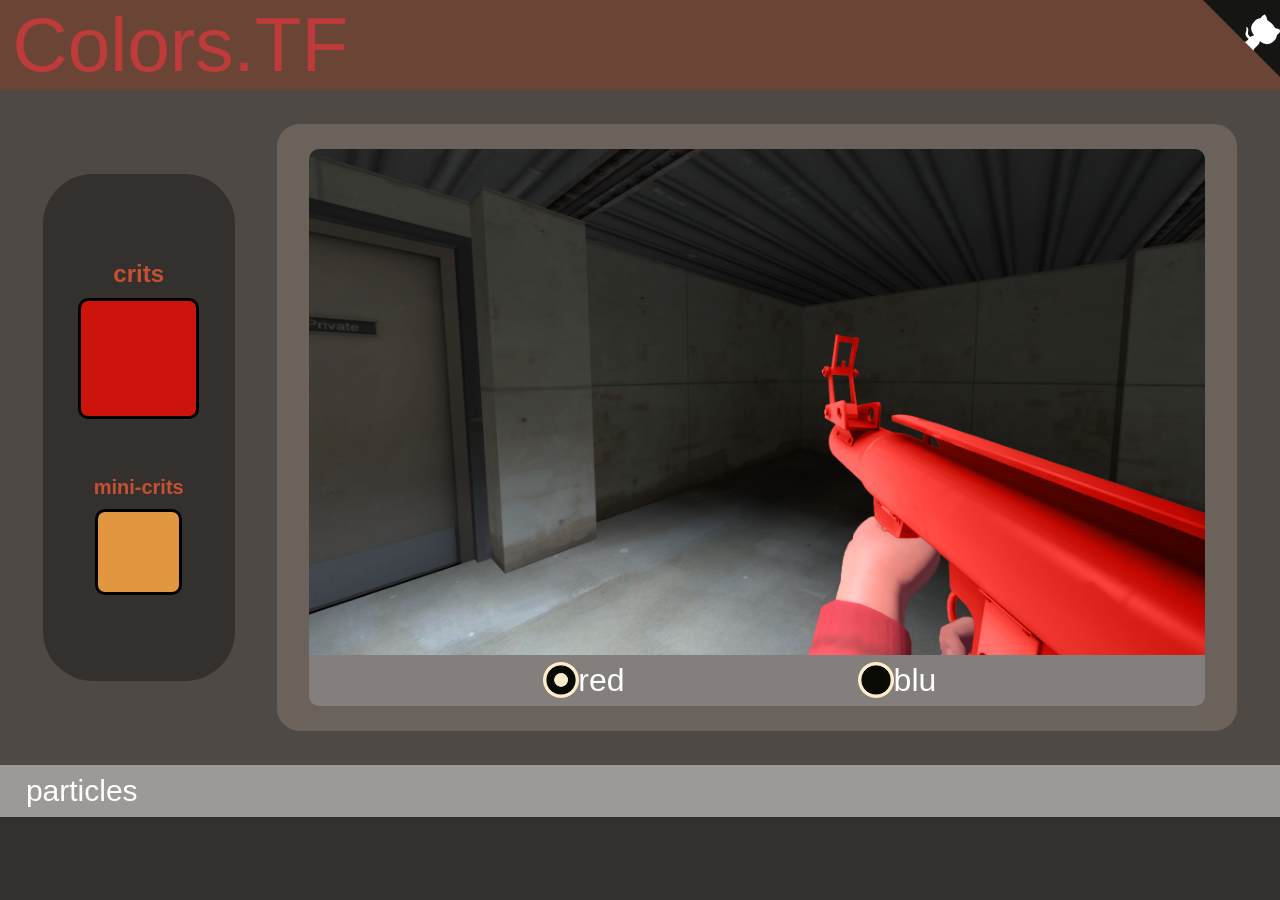
<file: intro.html>
<!doctype html>
<html lang="en">
	<head>
		<meta charset="utf-8">
		<title>My Page Title</title>
		<meta name="description" content="My Page Description">
		<meta name="viewport" content="width=device-width, initial-scale=1.0, maximum-scale=1.0, user-scalable=no" />
		<link rel="stylesheet" href="style.css">
		<link href="color-picker.min.css" rel="stylesheet">
		<style>
			.color-picker.no-alpha .color-picker\:a {
			  display: none;
			}

			.color-picker input {
				box-sizing: border-box;
				display: block;
				width: 100%;
				height: 2em;
				margin: 0;
				padding: 0 .5em;
				background: white;
				border: 1px solid #000;
				border-top-width: 0;
				font-family: 'TF2 Build', sans-serif;
				font-size: 20px;
				color: #000;
				text-transform: uppercase;
				max-width: 9.5em;
			  }
		
			  .color-picker input:invalid {
				color: #f00;
			  }
		</style>
	</head>
	<body>
		<script src="color-picker.min.js"></script>
		<main>
			<nav class="red">Colors.TF</nav>
			<a href="https://github.com/sticks-stuff/colours.tf/" class="github-corner" aria-label="View source on GitHub"><svg width="10vh" height="10vh" viewBox="0 0 250 250" style="fill:#151513; color:#fff; position: absolute; top: 0; border: 0; right: 0;" aria-hidden="true"><path d="M0,0 L115,115 L130,115 L142,142 L250,250 L250,0 Z"></path><path d="M128.3,109.0 C113.8,99.7 119.0,89.6 119.0,89.6 C122.0,82.7 120.5,78.6 120.5,78.6 C119.2,72.0 123.4,76.3 123.4,76.3 C127.3,80.9 125.5,87.3 125.5,87.3 C122.9,97.6 130.6,101.9 134.4,103.2" fill="currentColor" style="transform-origin: 130px 106px;" class="octo-arm"></path><path d="M115.0,115.0 C114.9,115.1 118.7,116.5 119.8,115.4 L133.7,101.6 C136.9,99.2 139.9,98.4 142.2,98.6 C133.8,88.0 127.5,74.4 143.8,58.0 C148.5,53.4 154.0,51.2 159.7,51.0 C160.3,49.4 163.2,43.6 171.4,40.1 C171.4,40.1 176.1,42.5 178.8,56.2 C183.1,58.6 187.2,61.8 190.9,65.4 C194.5,69.0 197.7,73.2 200.1,77.6 C213.8,80.2 216.3,84.9 216.3,84.9 C212.7,93.1 206.9,96.0 205.4,96.6 C205.1,102.4 203.0,107.8 198.3,112.5 C181.9,128.9 168.3,122.5 157.7,114.1 C157.9,116.9 156.7,120.9 152.7,124.9 L141.0,136.5 C139.8,137.7 141.6,141.9 141.8,141.8 Z" fill="currentColor" class="octo-body"></path></svg></a><style>.github-corner:hover .octo-arm{animation:octocat-wave 560ms ease-in-out}@keyframes octocat-wave{0%,100%{transform:rotate(0)}20%,60%{transform:rotate(-25deg)}40%,80%{transform:rotate(10deg)}}@media (max-width:500px){.github-corner:hover .octo-arm{animation:none}.github-corner .octo-arm{animation:octocat-wave 560ms ease-in-out}}</style>
			<div id="preview-box">
				<div id="preview-color-pane">
					<div id="red-preview-colors" class="preview-colors">
						<div class="red crits">
							<h2>crits</h2>
							<div class='colour-display' jsonpath='material,red_crit,color' ogcolour='204 20 13' style="background-color: rgb(204, 20, 13);"></div>
						</div>
						<div class="red minicrits">
							<h2>mini-crits</h2>
							<div class='colour-display' jsonpath='material,red_minicrit,color' ogcolour='226 150 62' style="background-color: rgb(226, 150, 62);"></div>
						</div>
						
					</div>
					<div id="blue-preview-colors" class="preview-colors">
						<div class="blue crits">
							<h2>crits</h2>
							<div class='colour-display' jsonpath='material,blue_crit,color' ogcolour='13 51 204' style="background-color: rgb(13, 51, 204);"></div>
						</div>
						<div class="blue minicrits">
							<h2>mini-crits</h2>
							<div class='colour-display' jsonpath='material,blue_minicrit,color' ogcolour='29 202 135' style="background-color: rgb(29, 202, 135);"></div>
						</div>
					</div>
				</div>
				
				<div id="preview-tv">
					<div id="preview-image">
						<div id="preview-background"></div>
						<div id="preview-hand-red"></div>
						<div id="preview-hand-blu"></div>
						<div id="preview-color-red"></div>
						<div id="preview-color-blue"></div>
						<div id="preview-template"></div>
					</div>
					
					<div id="team-select">
						<div onclick="previewSelect('red');" >
							<input id="red_preview_radio" type="radio" checked="checked" name="team" value="red_preview">
							<label for="red_preview">red</label>	
						</div>
						<div onclick="previewSelect('blu');" >
							<input id="blu_preview_radio" type="radio" name="team" value="blu_preview">
							<label for="blu_preview">blu</label><br>		
						</div>
					</div>
				</div>
			</div>
			<div id="tooltip">
				The game will choose a random color between Color1 and Color2 when spawning the particle.
				The particle will fade to the color in Fade by the end of its life.
			</div>
			<div class="collapsible layer0">
				<button type="button">particles</button>
				<div class="content">
					<div class="color-lock-container">
						<input type="checkbox" id="colorLock" name="colorLock" checked>
						<label for="colorLock">Adjust particle colors relative to crit colors?</label>   
					</div>
</file>
<file: style.css>
@import url("https://fonts.cdnfonts.com/css/tf2-build");
@import url("https://fonts.cdnfonts.com/css/tf2-secondary");
.both-class-colours {
  display: -webkit-box;
  display: -ms-flexbox;
  display: flex;
  -ms-flex-pack: distribute;
      justify-content: space-around;
  -webkit-box-align: center;
      -ms-flex-align: center;
          align-items: center;
}

.both-class-colours .red-particle, .both-class-colours .blue-particle {
  display: -webkit-box;
  display: -ms-flexbox;
  display: flex;
  -webkit-box-orient: vertical;
  -webkit-box-direction: normal;
      -ms-flex-direction: column;
          flex-direction: column;
  -webkit-box-pack: center;
      -ms-flex-pack: center;
          justify-content: center;
  -webkit-box-align: center;
      -ms-flex-align: center;
          align-items: center;
}

.both-class-colours .red-particle h2, .both-class-colours .blue-particle h2 {
  -ms-flex-item-align: start;
      align-self: flex-start;
}

.both-class-colours .red-particle div, .both-class-colours .blue-particle div {
  display: -webkit-box;
  display: -ms-flexbox;
  display: flex;
  -webkit-box-orient: vertical;
  -webkit-box-direction: normal;
      -ms-flex-direction: column;
          flex-direction: column;
  -webkit-box-pack: center;
      -ms-flex-pack: center;
          justify-content: center;
  -webkit-box-align: center;
      -ms-flex-align: center;
          align-items: center;
}

body {
  margin: 0;
  font-family: 'TF2 Build', sans-serif;
  display: -webkit-box;
  display: -ms-flexbox;
  display: flex;
  -webkit-box-align: center;
      -ms-flex-align: center;
          align-items: center;
  -webkit-box-pack: center;
      -ms-flex-pack: center;
          justify-content: center;
  scrollbar-gutter: stable;
  overflow-x: hidden;
}

main {
  background-color: #34302d;
  min-height: 100vh;
  display: -webkit-box;
  display: -ms-flexbox;
  display: flex;
  -webkit-box-align: center;
      -ms-flex-align: center;
          align-items: center;
  -webkit-box-orient: vertical;
  -webkit-box-direction: normal;
      -ms-flex-direction: column;
          flex-direction: column;
  position: relative;
}

main nav {
  width: 100vw;
  height: 10vh;
  font-size: 8.5vh;
  display: -webkit-box;
  display: -ms-flexbox;
  display: flex;
  -webkit-box-align: center;
      -ms-flex-align: center;
          align-items: center;
  padding-left: 25px;
}

main nav.red {
  background-color: #6a4535;
  color: #bd3b3b;
}

main nav.blu {
  background-color: #395c78;
  color: #42c4c4;
}

main #preview-box {
  width: 100vw;
  height: 75vh;
  display: -webkit-box;
  display: -ms-flexbox;
  display: flex;
  -webkit-box-pack: space-evenly;
      -ms-flex-pack: space-evenly;
          justify-content: space-evenly;
  background-color: #4f4945;
  -webkit-box-align: center;
      -ms-flex-align: center;
          align-items: center;
}

main #preview-box #preview-color-pane {
  width: 15%;
  height: 75%;
  background-color: #34302d;
  border-radius: 50px;
}

main #preview-box #preview-color-pane #blue-preview-colors {
  display: none;
}

main #preview-box #preview-color-pane .preview-colors {
  display: -webkit-box;
  display: -ms-flexbox;
  display: flex;
  -webkit-box-align: center;
      -ms-flex-align: center;
          align-items: center;
  -webkit-box-pack: space-evenly;
      -ms-flex-pack: space-evenly;
          justify-content: space-evenly;
  padding-top: 20%;
  padding-bottom: 20%;
  -webkit-box-sizing: border-box;
          box-sizing: border-box;
  -webkit-box-orient: vertical;
  -webkit-box-direction: normal;
      -ms-flex-direction: column;
          flex-direction: column;
  height: 100%;
  width: 100%;
}

main #preview-box #preview-color-pane .preview-colors .crits, main #preview-box #preview-color-pane .preview-colors .minicrits {
  height: -webkit-min-content;
  height: -moz-min-content;
  height: min-content;
  width: 60%;
  display: -webkit-box;
  display: -ms-flexbox;
  display: flex;
  -webkit-box-align: center;
      -ms-flex-align: center;
          align-items: center;
  -webkit-box-pack: center;
      -ms-flex-pack: center;
          justify-content: center;
  -webkit-box-orient: vertical;
  -webkit-box-direction: normal;
      -ms-flex-direction: column;
          flex-direction: column;
}

main #preview-box #preview-color-pane .preview-colors .crits h2, main #preview-box #preview-color-pane .preview-colors .minicrits h2 {
  white-space: nowrap;
  text-align: center;
  margin: 0;
  margin-bottom: 10px;
  color: #C65032;
}

main #preview-box #preview-color-pane .preview-colors .crits.red h2, main #preview-box #preview-color-pane .preview-colors .minicrits.red h2 {
  color: #C65032;
}

main #preview-box #preview-color-pane .preview-colors .crits.blue h2, main #preview-box #preview-color-pane .preview-colors .minicrits.blue h2 {
  color: #39afcd;
}

main #preview-box #preview-color-pane .preview-colors .crits .colour-display, main #preview-box #preview-color-pane .preview-colors .minicrits .colour-display {
  aspect-ratio: 1;
  width: 100%;
  border-radius: 10px;
  border: solid black;
}

main #preview-box #preview-color-pane .preview-colors .crits {
  margin-bottom: 10px;
}

main #preview-box #preview-color-pane .preview-colors .minicrits h2 {
  font-size: 1.25em;
}

main #preview-box #preview-color-pane .preview-colors .minicrits .colour-display {
  aspect-ratio: 1;
  width: 70%;
  border-radius: 10px;
}

main #preview-box #preview-tv {
  display: -webkit-box;
  display: -ms-flexbox;
  display: flex;
  -webkit-box-align: center;
      -ms-flex-align: center;
          align-items: center;
  width: 75%;
  height: 90%;
  position: relative;
  background-color: #6b625c;
  border-radius: calc(10px + 1vw);
  -webkit-box-sizing: border-box;
          box-sizing: border-box;
  padding-left: 2.5%;
  padding-right: 2.5%;
  padding-top: 2%;
  padding-bottom: 2%;
  -webkit-box-orient: vertical;
  -webkit-box-direction: normal;
      -ms-flex-direction: column;
          flex-direction: column;
}

main #preview-box #preview-tv #preview-image {
  display: -webkit-box;
  display: -ms-flexbox;
  display: flex;
  -webkit-box-align: center;
      -ms-flex-align: center;
          align-items: center;
  width: 100%;
  height: 100%;
  position: relative;
}

main #preview-box #preview-tv #preview-image * {
  width: 100%;
  height: 100%;
  position: absolute;
  top: 0;
  left: 0;
  background-position: bottom;
  background-repeat: no-repeat;
  background-size: cover;
  border-top-left-radius: 10px;
  border-top-right-radius: 10px;
}

main #preview-box #preview-tv #preview-image #preview-template {
  background-image: url("./assets/preview/rocketlauncher/template.png");
  mix-blend-mode: luminosity;
}

main #preview-box #preview-tv #preview-image #preview-color-blue {
  background-color: #215fcc;
  -webkit-mask-image: url("./assets/preview/rocketlauncher/mask.png");
          mask-image: url("./assets/preview/rocketlauncher/mask.png");
  -webkit-mask-position: bottom;
          mask-position: bottom;
  -webkit-mask-size: cover;
          mask-size: cover;
  display: none;
}

main #preview-box #preview-tv #preview-image #preview-color-red {
  background-color: #cc140d;
  -webkit-mask-image: url("./assets/preview/rocketlauncher/mask.png");
          mask-image: url("./assets/preview/rocketlauncher/mask.png");
  -webkit-mask-position: bottom;
          mask-position: bottom;
  -webkit-mask-size: cover;
          mask-size: cover;
}

main #preview-box #preview-tv #preview-image #preview-hand-blu {
  background-image: url("./assets/preview/rocketlauncher/blu_hand.png");
  display: none;
}

main #preview-box #preview-tv #preview-image #preview-hand-red {
  background-image: url("./assets/preview/rocketlauncher/red_hand.png");
}

main #preview-box #preview-tv #preview-image #preview-background {
  background-image: url("./assets/preview/rocketlauncher/background.png");
}

main #preview-box #preview-tv #preview-image #preview-crits {
  background-color: #215fcc;
}

main #preview-box #preview-tv #preview-image #preview-crits video {
  mix-blend-mode: luminosity;
}

main #preview-box #preview-tv #team-select {
  display: -webkit-box;
  display: -ms-flexbox;
  display: flex;
  -webkit-box-align: center;
      -ms-flex-align: center;
          align-items: center;
  -webkit-box-pack: space-evenly;
      -ms-flex-pack: space-evenly;
          justify-content: space-evenly;
  width: 100%;
  height: 10%;
  background-color: #847f7d;
  color: #fff;
  font-size: 2em;
  border-bottom-right-radius: 10px;
  border-bottom-left-radius: 10px;
  z-index: 99;
}

main #preview-box #preview-tv #team-select input[type="radio"] {
  display: none;
}

main #preview-box #preview-tv #team-select label {
  background: url("./assets/radio_button.png") no-repeat;
  background-size: contain;
  padding-left: 2ch;
  margin-left: -2ch;
  cursor: pointer;
}

main #preview-box #preview-tv #team-select input[type="radio"]:checked + label {
  background: url("./assets/radio_button_select.png") no-repeat;
  background-size: contain;
}

main #generate-button-container {
  display: -webkit-box;
  display: -ms-flexbox;
  display: flex;
  -webkit-box-flex: 1;
      -ms-flex: 1;
          flex: 1;
  height: 100%;
  min-height: calc(14vh - 41px);
  width: 100%;
  -webkit-box-align: center;
      -ms-flex-align: center;
          align-items: center;
  -webkit-box-pack: center;
      -ms-flex-pack: center;
          justify-content: center;
}

main #generate-button-container #generate-button {
  height: 50%;
  width: 20%;
  background-color: #C9BFA8;
  border: 2px outset ThreeDLightShadow;
  padding-block: 1px;
  padding-inline: 4px;
  font-family: 'TF2 Build', sans-serif;
  cursor: pointer;
  color: #2A2725;
  display: -webkit-box;
  display: -ms-flexbox;
  display: flex;
  -webkit-box-align: center;
      -ms-flex-align: center;
          align-items: center;
  -webkit-box-pack: center;
      -ms-flex-pack: center;
          justify-content: center;
  font-size: 30px;
  padding-top: 5px;
  padding-bottom: 5px;
  border-radius: 5px;
}

main #generate-button-container #generate-button.active, main #generate-button-container #generate-button:hover {
  background-color: #924738;
  color: #ECE3CB;
}

main #generate-button-container #generate-button.generating {
  cursor: not-allowed;
  pointer-events: none;
}

.collapsible {
  width: 100%;
}

.collapsible button {
  font-family: 'TF2 Build', sans-serif;
  background-color: #4f4945;
  color: white;
  cursor: pointer;
  -webkit-box-sizing: border-box;
          box-sizing: border-box;
  padding: 1vh 3vw;
  font-size: 30px;
  width: 100%;
  border: none;
  text-align: left;
  outline: none;
}

.collapsible .content {
  padding-left: 3vw;
  padding-right: 3vw;
  -webkit-box-sizing: border-box;
          box-sizing: border-box;
  max-height: 0;
  width: 100%;
  overflow: hidden;
  -webkit-transition: max-height 0.2s ease-out;
  transition: max-height 0.2s ease-out;
}

.collapsible .content .color-lock-container {
  height: 2.5vh;
  margin-bottom: -2.5vh;
  color: #292526;
}

.collapsible .content .color-lock-container input[type="checkbox"] {
  opacity: 0;
}

.collapsible .content .color-lock-container label {
  background: url("./assets/unchecked.png") no-repeat;
  background-size: contain;
  padding-left: 2ch;
  margin-left: -2ch;
  cursor: pointer;
}

.collapsible .content .color-lock-container input[type="checkbox"]:checked + label {
  background: url("./assets/checked.png") no-repeat;
  background-size: contain;
}

.collapsible .content .collapsible {
  margin-top: 3vh;
  margin-bottom: 3vh;
}

.collapsible .content .red-particle, .collapsible .content .blue-particle {
  margin-top: 3vh;
  margin-bottom: 3vh;
  padding-top: 3vh;
  padding-bottom: 3vh;
  display: -webkit-box;
  display: -ms-flexbox;
  display: flex;
  -webkit-box-pack: space-evenly;
      -ms-flex-pack: space-evenly;
          justify-content: space-evenly;
}

.collapsible .content .red-particle div, .collapsible .content .blue-particle div {
  display: -webkit-box;
  display: -ms-flexbox;
  display: flex;
  -webkit-box-orient: vertical;
  -webkit-box-direction: normal;
      -ms-flex-direction: column;
          flex-direction: column;
}

.collapsible .content .red-particle div h3, .collapsible .content .blue-particle div h3 {
  margin: 0;
  font-size: 30px;
}

.collapsible .content .red-particle div .colour-display, .collapsible .content .blue-particle div .colour-display {
  height: 15vh;
  aspect-ratio: 1;
  border: solid black;
  border-radius: 10px;
}

.collapsible .content .blue-particle {
  background-color: #5b7a8c90;
  border: solid #395c78;
  border-radius: 10px;
}

.collapsible .content .red-particle {
  background-color: #bd3b3b90;
  border: solid #762523;
  border-radius: 10px;
}

.collapsible.layer0 {
  background-color: #9d9997;
}

.collapsible.layer0 button {
  background-color: #9d9997;
}

.collapsible.layer0 button.active, .collapsible.layer0 button:hover {
  background-color: #847f7d;
}

.collapsible.layer0 content {
  background-color: #4f4945;
}

.collapsible.layer1 {
  background-color: #4f4945;
}

.collapsible.layer1 button {
  background-color: #4f4945;
}

.collapsible.layer1 button.active, .collapsible.layer1 button:hover {
  background-color: #34302d;
}

.collapsible.layer1 content {
  background-color: #9d9997;
}

.collapsible.layer2 {
  background-color: #9d9997;
}

.collapsible.layer2 button {
  background-color: #9d9997;
}

.collapsible.layer2 button.active, .collapsible.layer2 button:hover {
  background-color: #847f7d;
}

.collapsible.layer2 content {
  background-color: #4f4945;
}

.help {
  left: 100%;
  position: relative;
  height: 2.5vw;
  width: 2.5vw;
  display: -webkit-box;
  display: -ms-flexbox;
  display: flex;
  -webkit-box-align: center;
      -ms-flex-align: center;
          align-items: center;
  -webkit-box-pack: center;
      -ms-flex-pack: center;
          justify-content: center;
  margin-bottom: -2.8vw;
  font-size: 40px;
  margin-left: 0.2vw;
  margin-top: 0.3vw;
  border-radius: 100%;
  color: #ECE3CB;
  background-color: #766B5E;
  cursor: pointer;
}

.help:hover {
  background-color: #924738;
  color: #ECE3CB;
}

#tooltip {
  font-family: 'TF2 Secondary', sans-serif;
  opacity: 0;
  display: none;
  position: absolute;
  background-color: black;
  color: white;
  top: 0;
  left: 0;
  width: 400px;
  padding-top: 20px;
  padding-bottom: 20px;
  padding-left: 40px;
  padding-right: 40px;
  font-size: 18px;
  border-radius: 10px;
  background: -webkit-gradient(linear, left bottom, left top, from(#211D19), to(#38332D));
  background: linear-gradient(to top, #211D19 0%, #38332D 100%);
  border: 2px outset ThreeDLightShadow;
  border-color: #726657;
  z-index: 99;
  pointer-events: none;
}

#tooltip.active {
  opacity: 1;
  display: revert;
}

#stick {
  position: absolute;
  bottom: 10px;
  left: 30px;
  font-size: 22px;
  color: #55CDFC;
  text-decoration: none;
}

#stick a:link {
  color: #55CDFC;
  text-decoration: none;
}

#stick a:visited {
  color: #F7A8B8;
  text-decoration: none;
}
/*# sourceMappingURL=style.css.map */
</file>
<file: color-picker.min.css>
.color-picker,.color-picker *,.color-picker ::after,.color-picker ::before,.color-picker::after,.color-picker::before{box-sizing:border-box}.color-picker{position:absolute;top:0;left:0;z-index:9999;box-shadow:1px 3px 6px rgba(0,0,0,.5)}.color-picker>div{display:flex;height:10em;border:1px solid #000;color:#000}.color-picker>div *{border-color:inherit;color:inherit}.color-picker i{font:inherit;font-size:12px}.color-picker\:a,.color-picker\:h,.color-picker\:sv{background-size:100% 100%;position:relative;-webkit-touch-callout:none;-webkit-user-select:none;-moz-user-select:none;-ms-user-select:none;user-select:none;-webkit-tap-highlight-color:transparent}.color-picker\:a div,.color-picker\:h div,.color-picker\:sv div{position:absolute;top:0;right:0;bottom:0;left:0}.color-picker\:a,.color-picker\:h{width:1.5em;border-left:1px solid;cursor:ns-resize;overflow:hidden}.color-picker\:a i,.color-picker\:h i{display:block;height:.5em;position:absolute;top:-.25em;right:0;left:0;z-index:2}.color-picker\:a i::before,.color-picker\:h i::before{display:block;content:"";position:absolute;top:0;right:0;bottom:0;left:0;border:.25em solid;border-top-color:transparent;border-bottom-color:transparent}.color-picker\:a div{z-index:2}.color-picker\:a div+div{background-image:linear-gradient(45deg,#ddd 25%,transparent 25%,transparent 75%,#ddd 75%,#ddd 100%),linear-gradient(45deg,#ddd 25%,#fff 25%,#fff 75%,#ddd 75%,#ddd 100%);background-size:.5em .5em;background-position:0 0,.25em .25em;z-index:1}.color-picker\:h div{background-image:linear-gradient(to top,red 0,#ff0 17%,#0f0 33%,#0ff 50%,#00f 67%,#f0f 83%,red 100%)}.color-picker\:sv{width:10em;cursor:crosshair;overflow:hidden}.color-picker\:sv div+div{background-image:linear-gradient(to right,#fff,rgba(255,255,255,0))}.color-picker\:sv div+div+div{background-image:linear-gradient(to top,#000,rgba(0,0,0,0))}.color-picker\:sv i{display:block;width:.75em;height:.75em;position:absolute;top:-.375em;right:-.375em;z-index:2}.color-picker\:sv i::before{display:block;content:"";position:absolute;top:0;right:0;bottom:0;left:0;border:1px solid #fff;border-radius:100%;box-shadow:0 0 2px #000}
</file>
